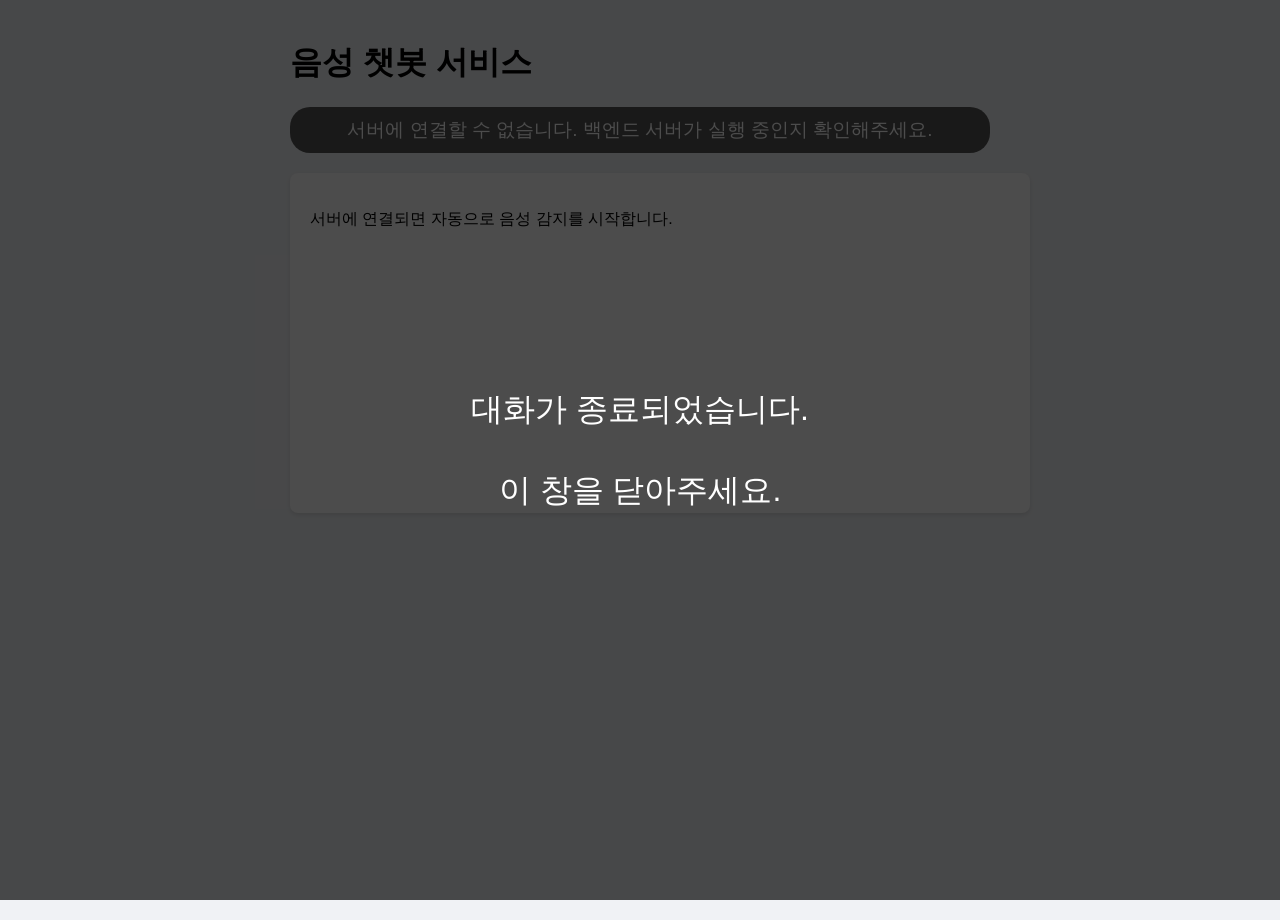
<file: index.html>
<!DOCTYPE html>
<html lang="ko">
<head>
    <meta charset="UTF-8">
    <meta name="viewport" content="width=device-width, initial-scale=1.0">
    <title>음성 챗봇 서비스</title>
    <style>
        /* CSS는 이전과 동일하게 유지 */
        body { font-family: sans-serif; display: flex; flex-direction: column; align-items: center; justify-content: flex-start; height: 100vh; margin: 0; background-color: #f0f2f5; padding-top: 20px; }
        #container { width: 90%; max-width: 700px; }
        #status { font-size: 1.2em; color: #fff; margin-bottom: 20px; background-color: #555; padding: 10px 20px; border-radius: 20px; text-align: center; transition: background-color 0.3s; }
        #status.listening { background-color: #28a745; }
        #status.speaking { background-color: #007bff; }
        #status.processing { background-color: #ffc107; color: #333; }
        #transcript { margin-top: 20px; width: 100%; background-color: white; border-radius: 8px; padding: 20px; box-shadow: 0 2px 4px rgba(0,0,0,0.1); min-height: 300px; max-height: 60vh; overflow-y: auto;}
        .message { margin-bottom: 12px; line-height: 1.5; }
        .user { color: #005A9C; font-weight: bold; }
        .ai { color: #444; }

        #overlay {
            position: fixed; /* 화면 전체를 덮도록 고정 */
            top: 0;
            left: 0;
            width: 100%;
            height: 100%;
            background-color: rgba(0, 0, 0, 0.7); /* 반투명 검은색 배경 */
            display: flex;
            justify-content: center;
            align-items: center;
            z-index: 1000; /* 다른 요소들 위에 표시 */
        }
        #overlay-text {
            color: white;
            font-size: 2em;
            text-align: center;
            padding: 20px;
        }
        .hidden {
            visibility: hidden; /* 평소에는 숨겨둠 */
        }

    </style>
</head>
<body>
    <div id="container">
        <h1>음성 챗봇 서비스</h1>
        <div id="status">연결 대기 중...</div>
        <div id="transcript">
            <p>서버에 연결되면 자동으로 음성 감지를 시작합니다.</p>
        </div>
    </div>

    <div id="overlay" class="hidden">
        <div id="overlay-text">
            대화가 종료되었습니다.<br><br>이 창을 닫아주세요.
        </div>
    </div>

    <script>
        const statusDiv = document.getElementById('status');
        const transcriptDiv = document.getElementById('transcript');
        const overlay = document.getElementById('overlay'); // 오버레이 요소 가져오기
        let socket;

        // 연결이 한 번이라도 성공했는지 기억하는 '깃발' 변수.
        // 이 변수 덕분에 초기 로딩 시 연결에 실패해도 종료 오버레이가 뜨지 않습니다.
        let connectionEstablished = false;

        const VAD_CONFIG = {
            SILENCE_THRESHOLD: 0.01,
            SILENCE_DURATION: 1.5,
            SAMPLE_RATE: 16000, // 백엔드와 샘플링 레이트 통일
        };

        let audioContext, mediaStream, mediaStreamSource, scriptProcessor;
        let isSpeaking = false;
        let silenceStartTime = 0;
        let audioBuffer = [];

        function connectWebSocket() {
  //          socket = new WebSocket("ws://127.0.0.1:8000/ws");

            console.log("WebSocket 연결 시도...");
            
            // ✨✨✨ 최종 수정된 부분 ✨✨✨
            // 1. 현재 페이지의 프로토콜(http/https)을 확인합니다.
            const protocol = window.location.protocol === 'https:' ? 'wss:' : 'ws:';
            // 2. 현재 페이지의 호스트 주소를 사용합니다.
            const host = window.location.host;
            // 3. 동적으로 웹소켓 주소를 생성합니다.
            const socketURL = `${protocol}//${host}/ws`;

            console.log(`연결할 웹소켓 주소: ${socketURL}`);
            socket = new WebSocket(socketURL);
            // socket = new WebSocket("wss://https://suziechat.onrender.com/ws"); // 직접 주소를 입력해도 됩니다.


            socket.onopen = () => {
                // 연결에 성공하면 '깃발'을 true로 설정합니다.
                connectionEstablished = true;

                statusDiv.textContent = "듣고 있습니다...";
                statusDiv.className = 'listening';
                startVoiceActivityDetection();
            };
            socket.onmessage = (event) => {
                if (event.data instanceof Blob) {
                    const audioUrl = URL.createObjectURL(event.data);
                    const audio = new Audio(audioUrl);
                    audio.play();
                    audio.onended = () => {
                        statusDiv.textContent = "듣고 있습니다...";
                        statusDiv.className = 'listening';
                    };
                } else {
                    const message = JSON.parse(event.data);
                    const p = document.createElement('p');
                    p.classList.add('message');
                    if (message.type === 'user_text') {
                        p.innerHTML = `<span class="user">👤 나:</span> ${message.data}`;
                    } else if (message.type === 'ai_text') {
                        p.innerHTML = `<span class="ai">🤖 Gemini:</span> ${message.data}`;
                    }
                    transcriptDiv.appendChild(p);
                    transcriptDiv.scrollTop = transcriptDiv.scrollHeight;
                }
            };
            socket.onclose = () => {
                stopVoiceActivityDetection();

                // 연결이 한 번이라도 성공했다가(true) 끊어진 경우에만 종료 오버레이를 보여줍니다.
                if (connectionEstablished) {
                    overlay.classList.remove('hidden');
                } else {
                    // 페이지 로딩 시 처음부터 연결에 실패한 경우, 오류 메시지를 보여줍니다.
                    statusDiv.textContent = "서버에 연결할 수 없습니다. 백엔드 서버가 실행 중인지 확인해주세요.";
                }


             //   statusDiv.textContent = "세션이 종료되었습니다.";
                statusDiv.className = '';
                stopVoiceActivityDetection();

                // 오버레이를 표시하여 종료 상태를 명확히 함
                overlay.classList.remove('hidden');
            };

            socket.onerror = (error) => {
                console.error("WebSocket 오류:", error);
                statusDiv.textContent = "연결 오류 발생!";
                connectionEstablished = false; // 에러 발생 시 연결 실패로 간주
            };

        }

        async function startVoiceActivityDetection() {
            try {
                mediaStream = await navigator.mediaDevices.getUserMedia({ audio: { sampleRate: VAD_CONFIG.SAMPLE_RATE, channelCount: 1 } });
                audioContext = new (window.AudioContext || window.webkitAudioContext)({ sampleRate: VAD_CONFIG.SAMPLE_RATE });
                scriptProcessor = audioContext.createScriptProcessor(4096, 1, 1);
                mediaStreamSource = audioContext.createMediaStreamSource(mediaStream);

                scriptProcessor.onaudioprocess = (event) => {
                    const inputData = event.inputBuffer.getChannelData(0);
                    const rms = Math.sqrt(inputData.reduce((sum, val) => sum + val * val, 0) / inputData.length);

                    if (isSpeaking) {
                        audioBuffer.push(new Float32Array(inputData));
                        if (rms < VAD_CONFIG.SILENCE_THRESHOLD) {
                            if (silenceStartTime === 0) silenceStartTime = Date.now();
                            if ((Date.now() - silenceStartTime) / 1000 >= VAD_CONFIG.SILENCE_DURATION) {
                                processAndSendAudio();
                                isSpeaking = false;
                            }
                        } else {
                            silenceStartTime = 0;
                        }
                    } else if (rms > VAD_CONFIG.SILENCE_THRESHOLD) {
                        isSpeaking = true;
                        silenceStartTime = 0;
                        audioBuffer = [];
                        transcriptDiv.innerHTML = "";
                        statusDiv.textContent = "음성 감지됨! 말하세요...";
                        statusDiv.className = 'speaking';
                    }
                };
                mediaStreamSource.connect(scriptProcessor);
                scriptProcessor.connect(audioContext.destination);
            } catch (err) {
                alert("마이크 접근 오류: " + err);
            }
        }

        function stopVoiceActivityDetection() {
            if (mediaStream) mediaStream.getTracks().forEach(track => track.stop());
            if (audioContext && audioContext.state !== 'closed') audioContext.close();
        }

        function processAndSendAudio() {
            statusDiv.textContent = "음성 처리 중...";
            statusDiv.className = 'processing';
            const wavBlob = pcmToWavBlob(audioBuffer, VAD_CONFIG.SAMPLE_RATE);
            if (socket && socket.readyState === WebSocket.OPEN) {
                socket.send(wavBlob);
            }
        }
        
        // ✨✨✨ Raw PCM 데이터를 WAV 포맷 Blob으로 변환하는 헬퍼 함수 ✨✨✨
        function pcmToWavBlob(pcmBuffers, sampleRate) {
            let totalLength = pcmBuffers.reduce((sum, arr) => sum + arr.length, 0);
            let buffer = new ArrayBuffer(44 + totalLength * 2);
            let view = new DataView(buffer);
            
            // WAV 헤더 작성
            writeString(view, 0, 'RIFF');
            view.setUint32(4, 36 + totalLength * 2, true);
            writeString(view, 8, 'WAVE');
            writeString(view, 12, 'fmt ');
            view.setUint32(16, 16, true);
            view.setUint16(20, 1, true);
            view.setUint16(22, 1, true); // channel
            view.setUint32(24, sampleRate, true);
            view.setUint32(28, sampleRate * 2, true);
            view.setUint16(32, 2, true);
            view.setUint16(34, 16, true);
            writeString(view, 36, 'data');
            view.setUint32(40, totalLength * 2, true);

            // PCM 데이터 작성
            let offset = 44;
            for (const pcmData of pcmBuffers) {
                for (let i = 0; i < pcmData.length; i++, offset += 2) {
                    let s = Math.max(-1, Math.min(1, pcmData[i]));
                    view.setInt16(offset, s < 0 ? s * 0x8000 : s * 0x7FFF, true);
                }
            }
            return new Blob([view], { type: 'audio/wav' });
        }
        
        function writeString(view, offset, string) {
            for (let i = 0; i < string.length; i++) {
                view.setUint8(offset + i, string.charCodeAt(i));
            }
        }

        connectWebSocket();
    </script>
</body>
</html>
</file>
